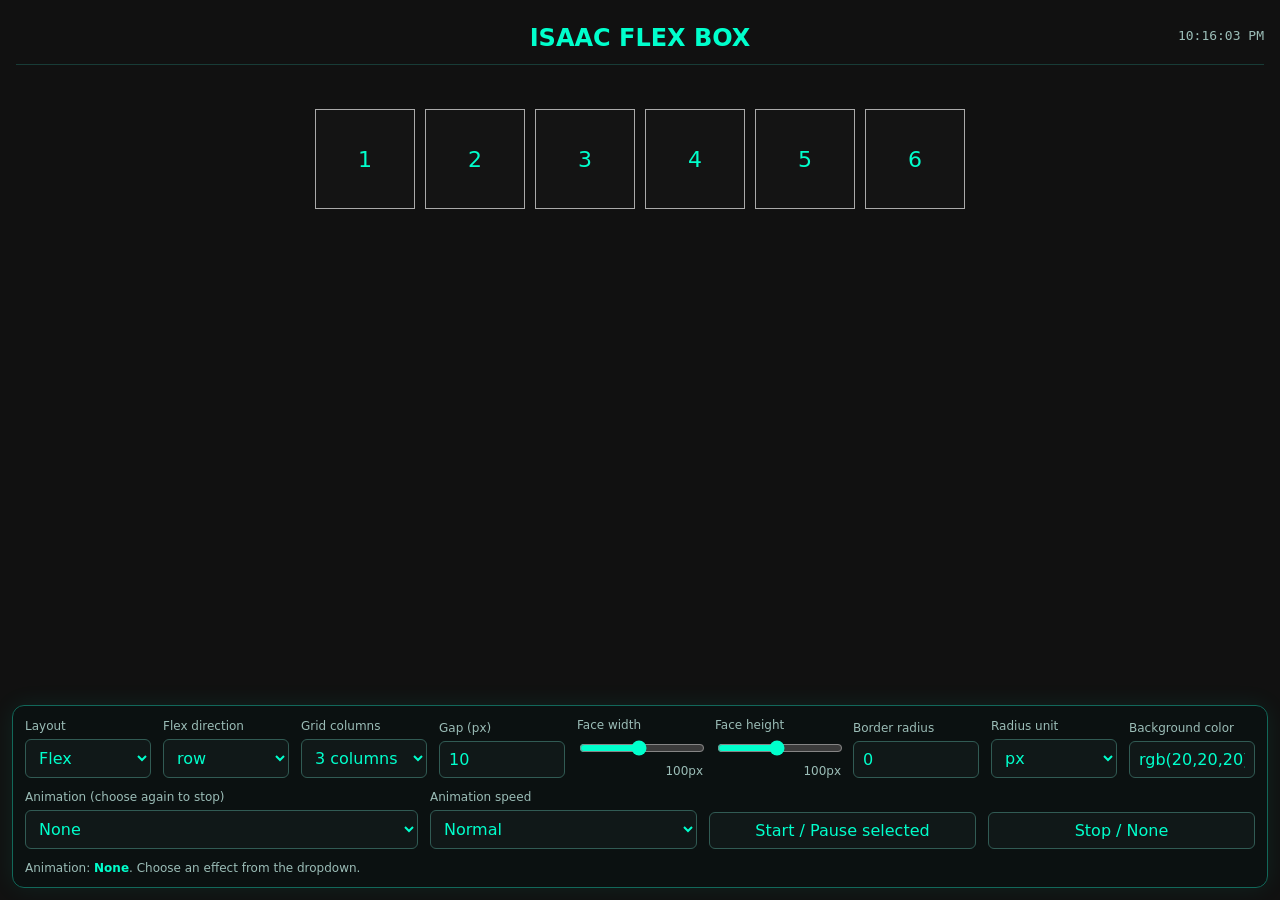
<file: index.html>
<!DOCTYPE html>
<html lang="en">
<head>
  <meta charset="UTF-8">
  <meta name="viewport" content="width=device-width, initial-scale=1.0">
  <title>ISAAC FLEX BOX</title>
  <link rel="icon" type='image/x-icon' href="favicon.ico" >
  <style>
    :root {
      --accent: #00ffcc;
      --page-bg: #111;
      --panel-bg: #141414;
      --text: #00ffcc;
      --muted: #9bbdb7;
      --border: #777;
    }

    * { box-sizing: border-box; }

    body {
      margin: 0;
      min-height: 100vh;
      padding: 16px 16px 250px;
      background: var(--page-bg);
      color: var(--text);
      text-align: center;
      font-family: system-ui, Arial, sans-serif;
    }

    h2 {
      margin: 8px 0 26px;
      position: relative;
      padding: 0 120px 12px;
      border-bottom: 1px solid #183c37;
    }

    #showTime {
      position: absolute;
      right: 0;
      top: 4px;
      font: 13px monospace;
      color: var(--muted);
    }

    .container {
      width: 100%;
      min-height: 240px;
      display: flex;
      align-items: flex-start;
      justify-content: center;
      padding: 18px 0 32px;
    }

    .cube {
      display: flex;
      gap: 10px;
      flex-wrap: wrap;
      justify-content: center;
      align-content: flex-start;
      perspective: 900px;
      transition: gap 0.55s ease;
    }

    .face {
      overflow: hidden;
      flex: 0 0 auto;
      width: 100px;
      height: 100px;
      display: flex;
      align-items: center;
      justify-content: center;
      border: 1px solid #aaa;
      background-color: var(--panel-bg);
      color: var(--text);
      transform-style: preserve-3d;
      will-change: transform, opacity;
      transition:
        width 0.45s ease,
        height 0.45s ease,
        border-radius 0.45s ease,
        background-color 0.45s ease,
        color 0.45s ease,
        box-shadow 0.45s ease;
    }

    .face > input {
      background: transparent;
      outline: none;
      width: 80%;
      min-width: 0;
      color: inherit;
      text-align: center;
      border: none;
      font: inherit;
      font-size: 22px;
    }

    .controller {
      position: fixed;
      z-index: 5;
      left: 12px;
      right: 12px;
      bottom: 12px;
      max-height: 48vh;
      overflow: auto;
      padding: 12px;
      border: 1px solid #12685a;
      border-radius: 12px;
      background: rgb(12 18 18 / 96%);
      box-shadow: 0 0 24px rgb(0 255 204 / 8%);
      backdrop-filter: blur(10px);
    }

    #controller {
      display: flex;
      align-items: end;
      gap: 12px;
      flex-wrap: wrap;
      justify-content: center;
    }

    .input-group {
      display: flex;
      flex-direction: column;
      align-items: flex-start;
      gap: 6px;
      min-width: 115px;
      flex: 1 1 125px;
      text-align: left;
    }

    .input-group label {
      font-size: 12px;
      color: var(--muted);
    }

    .input-group input:not([type="range"]),
    .input-group select,
    .input-group button {
      min-width: 0;
      width: 100%;
      padding: 8px 9px;
      border: 1px solid #315b54;
      border-radius: 6px;
      outline: none;
      background: #101818;
      color: var(--text);
      font: inherit;
    }

    .input-group input[type="range"] {
      width: 100%;
      accent-color: var(--accent);
    }

    .input-group select { cursor: pointer; }
    .input-group button { cursor: pointer; }
    .input-group button:hover { border-color: var(--accent); }

    .range-value {
      font-size: 12px;
      align-self: flex-end;
      color: var(--muted);
    }

    .animation-group { flex: 1.5 1 180px; }

    .animation-status {
      flex: 1 1 100%;
      margin: 0;
      text-align: left;
      color: var(--muted);
      font-size: 12px;
    }

    .animation-status strong { color: var(--accent); }

    /* FLIP helper: temporary transform is applied by JavaScript. */
    .face.flip-animating { will-change: transform; }

    @keyframes spinCube {
      0%   { transform: rotateY(0deg) rotateX(0deg); }
      100% { transform: rotateY(360deg) rotateX(360deg); }
    }

    @keyframes purse {
      0%, 100% { transform: scale(1) rotate(0deg); }
      25% { transform: scale(.82) rotate(-7deg); }
      50% { transform: scale(1.12) rotate(7deg); }
      75% { transform: scale(.92) rotate(-3deg); }
    }

    @keyframes bounce {
      0%, 100% { transform: translateY(0); }
      50% { transform: translateY(-24px); }
    }

    @keyframes fade {
      0%, 100% { opacity: 1; }
      50% { opacity: .2; }
    }

    @keyframes wave {
      0%, 100% { transform: translateY(0) rotate(0); }
      25% { transform: translateY(-16px) rotate(-3deg); }
      75% { transform: translateY(16px) rotate(3deg); }
    }

    @keyframes flip {
      0%, 100% { transform: rotateY(0deg); }
      50% { transform: rotateY(180deg); }
    }

    @keyframes zoom {
      0%, 100% { transform: scale(1); }
      50% { transform: scale(1.16); }
    }

    @keyframes rotateX {
      0%, 100% { transform: perspective(600px) rotateX(0); }
      50% { transform: perspective(600px) rotateX(180deg); }
    }

    @keyframes rotateY {
      0%, 100% { transform: perspective(600px) rotateY(0); }
      50% { transform: perspective(600px) rotateY(180deg); }
    }

    @keyframes rotateZ {
      0%, 100% { transform: rotateZ(0); }
      50% { transform: rotateZ(180deg); }
    }

    @keyframes swing {
      0%, 100% { transform: rotate(0); }
      25% { transform: rotate(12deg); }
      75% { transform: rotate(-12deg); }
    }

    @keyframes pulse {
      0%, 100% { box-shadow: 0 0 0 rgb(0 255 204 / 0%); }
      50% { box-shadow: 0 0 24px rgb(0 255 204 / 55%); }
    }

    .face.anim-spin-cube { animation: spinCube 2.2s linear infinite; }
    .face.anim-purse { animation: purse 1.1s ease-in-out infinite; }
    .face.anim-bounce { animation: bounce .85s ease-in-out infinite; }
    .face.anim-fade { animation: fade 1.4s ease-in-out infinite; }
    .face.anim-wave { animation: wave 1.2s ease-in-out infinite; }
    .face.anim-flip { animation: flip 1.6s ease-in-out infinite; }
    .face.anim-zoom { animation: zoom 1.2s ease-in-out infinite; }
    .face.anim-rotate-x { animation: rotateX 1.8s ease-in-out infinite; }
    .face.anim-rotate-y { animation: rotateY 1.8s ease-in-out infinite; }
    .face.anim-rotate-z { animation: rotateZ 1.8s ease-in-out infinite; }
    .face.anim-swing { animation: swing 1.1s ease-in-out infinite; }
    .face.anim-pulse { animation: pulse 1.4s ease-in-out infinite; }

    /* Small stagger makes group animations feel more natural. */
    .face:nth-child(2) { animation-delay: .08s; }
    .face:nth-child(3) { animation-delay: .16s; }
    .face:nth-child(4) { animation-delay: .24s; }
    .face:nth-child(5) { animation-delay: .32s; }
    .face:nth-child(6) { animation-delay: .40s; }

    @media (max-width: 600px) {
      body { padding: 10px 10px 310px; }
      h2 { font-size: 19px; padding: 0 0 38px; }
      #showTime { top: 30px; left: 0; right: 0; font-size: 11px; }
      .container { padding-top: 10px; }
      .controller {
        left: 6px;
        right: 6px;
        bottom: 6px;
        max-height: 55vh;
        padding: 9px;
      }
      #controller { gap: 9px; }
      .input-group { flex-basis: 105px; }
      .animation-group { flex-basis: 150px; }
    }

    @media (prefers-reduced-motion: reduce) {
      .face, .cube { transition-duration: .01ms !important; }
      .face[class*="anim-"] { animation-duration: 3s !important; }
    }
  </style>
</head>
<body>
  <h2>
    ISAAC FLEX BOX
    <span id="showTime"></span>
  </h2>

  <div class="container">
    <div class="cube">
      <div class="face"><input type="text" value="1" aria-label="Face 1"></div>
      <div class="face"><input type="text" value="2" aria-label="Face 2"></div>
      <div class="face"><input type="text" value="3" aria-label="Face 3"></div>
      <div class="face"><input type="text" value="4" aria-label="Face 4"></div>
      <div class="face"><input type="text" value="5" aria-label="Face 5"></div>
      <div class="face"><input type="text" value="6" aria-label="Face 6"></div>
    </div>
  </div>

  <div class="controller">
    <form id="controller">
      <div class="input-group">
        <label for="flexStyle">Layout</label>
        <select id="flexStyle">
          <option value="flex" selected>Flex</option>
          <option value="grid">Grid</option>
        </select>
      </div>

      <div class="input-group">
        <label for="flexDirection">Flex direction</label>
        <select id="flexDirection">
          <option value="row" selected>row</option>
          <option value="column">column</option>
          <option value="row-reverse">row-reverse</option>
          <option value="column-reverse">column-reverse</option>
        </select>
      </div>

      <div class="input-group">
        <label for="gridColumns">Grid columns</label>
        <select id="gridColumns">
          <option value="2">2 columns</option>
          <option value="3" selected>3 columns</option>
          <option value="4">4 columns</option>
          <option value="6">6 columns</option>
        </select>
      </div>

      <div class="input-group">
        <label for="gap">Gap (px)</label>
        <input type="number" id="gap" min="0" max="200" value="10">
      </div>

      <div class="input-group">
        <label for="width">Face width</label>
        <input type="range" id="width" min="10" max="200" value="100">
        <span class="range-value" id="widthNumber">100px</span>
      </div>

      <div class="input-group">
        <label for="height">Face height</label>
        <input type="range" id="height" min="10" max="200" value="100">
        <span class="range-value" id="heightNumber">100px</span>
      </div>

      <div class="input-group">
        <label for="borderRadius">Border radius</label>
        <input type="number" id="borderRadius" min="0" value="0">
      </div>

      <div class="input-group">
        <label for="radiusUnit">Radius unit</label>
        <select id="radiusUnit">
          <option value="px">px</option>
          <option value="%">%</option>
          <option value="rem">rem</option>
          <option value="em">em</option>
        </select>
      </div>

      <div class="input-group">
        <label for="bgColor">Background color</label>
        <input type="text" value="rgb(20,20,20)" id="bgColor">
      </div>

      <div class="input-group animation-group">
        <label for="animation">Animation (choose again to stop)</label>
        <select id="animation">
          <option value="none" selected>None</option>
          <option value="spin-cube">Spin Cube</option>
          <option value="purse">Purse / Squish</option>
          <option value="bounce">Bounce</option>
          <option value="fade">Fade</option>
          <option value="wave">Wave</option>
          <option value="flip">Flip</option>
          <option value="zoom">Zoom</option>
          <option value="rotate-x">Rotate X</option>
          <option value="rotate-y">Rotate Y</option>
          <option value="rotate-z">Rotate Z</option>
          <option value="swing">Swing</option>
          <option value="pulse">Glow Pulse</option>
        </select>
      </div>

      <div class="input-group">
        <label for="animationSpeed">Animation speed</label>
        <select id="animationSpeed">
          <option value="0.5">Very fast</option>
          <option value="1" selected>Normal</option>
          <option value="1.7">Slow</option>
          <option value="2.5">Very slow</option>
        </select>
      </div>

      <div class="input-group">
        <label for="toggleAnimation">&nbsp;</label>
        <button type="button" id="toggleAnimation">Start / Pause selected</button>
      </div>
      <div class="input-group">
        <label>&nbsp;</label>
        <button type="button" id="stopAnimation">Stop / None</button>
      </div>

      <p class="animation-status" id="animationStatus" aria-live="polite">
        Animation: <strong>None</strong>. Choose an effect from the dropdown.
      </p>
    </form>
  </div>

  <script>
    const showTime = document.getElementById('showTime');
    const cube = document.querySelector('.cube');
    const faces = [...document.querySelectorAll('.face')];

    const flexStyle = document.getElementById('flexStyle');
    const flexDirection = document.getElementById('flexDirection');
    const gridColumns = document.getElementById('gridColumns');
    const gap = document.getElementById('gap');
    const width = document.getElementById('width');
    const height = document.getElementById('height');
    const widthNumber = document.getElementById('widthNumber');
    const heightNumber = document.getElementById('heightNumber');
    const borderRadius = document.getElementById('borderRadius');
    const radiusUnit = document.getElementById('radiusUnit');
    const bgColor = document.getElementById('bgColor');
    const animationSelect = document.getElementById('animation');
    const animationSpeed = document.getElementById('animationSpeed');
    const toggleAnimationButton = document.getElementById('toggleAnimation');
    const stopAnimationButton = document.getElementById('stopAnimation');
    const animationStatus = document.getElementById('animationStatus');

    let activeAnimation = 'none';
    let activeAnimationSpeed = Number(animationSpeed.value);

    function updateClock() {
      showTime.textContent = new Date().toLocaleTimeString();
    }
    updateClock();
    setInterval(updateClock, 1000);

 
    function animateLayoutChange(changeLayout) {
      const first = faces.map(face => face.getBoundingClientRect());

      changeLayout();

      
      const last = faces.map(face => face.getBoundingClientRect());

      faces.forEach((face, index) => {
        const dx = first[index].left - last[index].left;
        const dy = first[index].top - last[index].top;

        if (Math.abs(dx) < 1 && Math.abs(dy) < 1) return;

        face.animate(
          [
            { transform: `translate(${dx}px, ${dy}px)` },
            { transform: 'translate(0, 0)' }
          ],
          {
            duration: 550,
            easing: 'cubic-bezier(.2,.75,.25,1)'
          }
        );
      });
    }

    function applyLayout() {
      animateLayoutChange(() => {
        const isGrid = flexStyle.value === 'grid';
        cube.style.display = flexStyle.value;

        if (isGrid) {
          cube.style.gridTemplateColumns =
            `repeat(${gridColumns.value}, max-content)`;
          cube.style.flexDirection = '';
          cube.style.flexWrap = '';
        } else {
          cube.style.gridTemplateColumns = '';
          cube.style.flexDirection = flexDirection.value;
          cube.style.flexWrap = 'wrap';
        }
      });
    }

    flexStyle.addEventListener('change', applyLayout);
    flexDirection.addEventListener('change', () => {
      if (flexStyle.value === 'flex') applyLayout();
    });
    gridColumns.addEventListener('change', () => {
      if (flexStyle.value === 'grid') applyLayout();
    });

    gap.addEventListener('input', () => {
      const value = Math.max(0, Math.min(200, Number(gap.value) || 0));
      cube.style.gap = `${value}px`;
    });

    width.addEventListener('input', () => {
      widthNumber.textContent = `${width.value}px`;
      faces.forEach(face => face.style.width = `${width.value}px`);
    });

    height.addEventListener('input', () => {
      heightNumber.textContent = `${height.value}px`;
      faces.forEach(face => face.style.height = `${height.value}px`);
    });

    function updateRadius() {
      const value = Math.max(0, Number(borderRadius.value) || 0);
      faces.forEach(face => {
        face.style.borderRadius = `${value}${radiusUnit.value}`;
      });
    }
    borderRadius.addEventListener('input', updateRadius);
    radiusUnit.addEventListener('change', updateRadius);

    bgColor.addEventListener('input', () => {
    
      if (CSS.supports('background-color', bgColor.value.trim())) {
        faces.forEach(face => face.style.backgroundColor = bgColor.value.trim());
      }
    });

    const animationClasses = [
      'anim-spin-cube', 'anim-purse', 'anim-bounce', 'anim-fade',
      'anim-wave', 'anim-flip', 'anim-zoom', 'anim-rotate-x',
      'anim-rotate-y', 'anim-rotate-z', 'anim-swing', 'anim-pulse'
    ];

    const animationClassByValue = {
      'spin-cube': 'anim-spin-cube',
      'purse': 'anim-purse',
      'bounce': 'anim-bounce',
      'fade': 'anim-fade',
      'wave': 'anim-wave',
      'flip': 'anim-flip',
      'zoom': 'anim-zoom',
      'rotate-x': 'anim-rotate-x',
      'rotate-y': 'anim-rotate-y',
      'rotate-z': 'anim-rotate-z',
      'swing': 'anim-swing',
      'pulse': 'anim-pulse'
    };

    function updateAnimationStatus() {
      const label = animationSelect.options[animationSelect.selectedIndex].text;
      animationStatus.innerHTML = activeAnimation === 'none'
        ? 'Animation: <strong>None</strong>. Choose an effect from the dropdown.'
        : `Animation: <strong>${label}</strong> is running. Choose it again or press Stop to turn it off.`;
    }

    function stopAnimation(resetDropdown = true) {
      faces.forEach(face => {
        face.classList.remove(...animationClasses);
        face.style.animationDuration = '';
      });
      activeAnimation = 'none';

      if (resetDropdown) animationSelect.value = 'none';
      updateAnimationStatus();
    }

    function startAnimation(name) {
      stopAnimation(false);

      if (name === 'none') {
        animationSelect.value = 'none';
        updateAnimationStatus();
        return;
      }

      activeAnimation = name;
      const className = animationClassByValue[name];

      faces.forEach(face => {
        face.classList.add(className);
        face.style.animationDuration =
          `${baseDurationFor(name) * activeAnimationSpeed}s`;
      });

      updateAnimationStatus();
    }

    function baseDurationFor(name) {
      return {
        'spin-cube': 2.2,
        'purse': 1.1,
        'bounce': .85,
        'fade': 1.4,
        'wave': 1.2,
        'flip': 1.6,
        'zoom': 1.2,
        'rotate-x': 1.8,
        'rotate-y': 1.8,
        'rotate-z': 1.8,
        'swing': 1.1,
        'pulse': 1.4
      }[name] || 1.2;
    }

    animationSelect.addEventListener('change', () => {
     
      startAnimation(animationSelect.value);
    });

    toggleAnimationButton.addEventListener('click', () => {
      const selected = animationSelect.value;

      if (selected === 'none') {
        stopAnimation();
      } else if (activeAnimation === selected) {
        stopAnimation(false);
      } else {
        startAnimation(selected);
      }
    });

    animationSpeed.addEventListener('change', () => {
      activeAnimationSpeed = Number(animationSpeed.value);
      if (activeAnimation !== 'none') {
        startAnimation(activeAnimation);
      }
    });

    stopAnimationButton.addEventListener('click', () => stopAnimation());

    document.getElementById('controller').addEventListener('submit', event => {
      event.preventDefault();
    });

   
    applyLayout();
  </script>
</body>
</html>
</file>
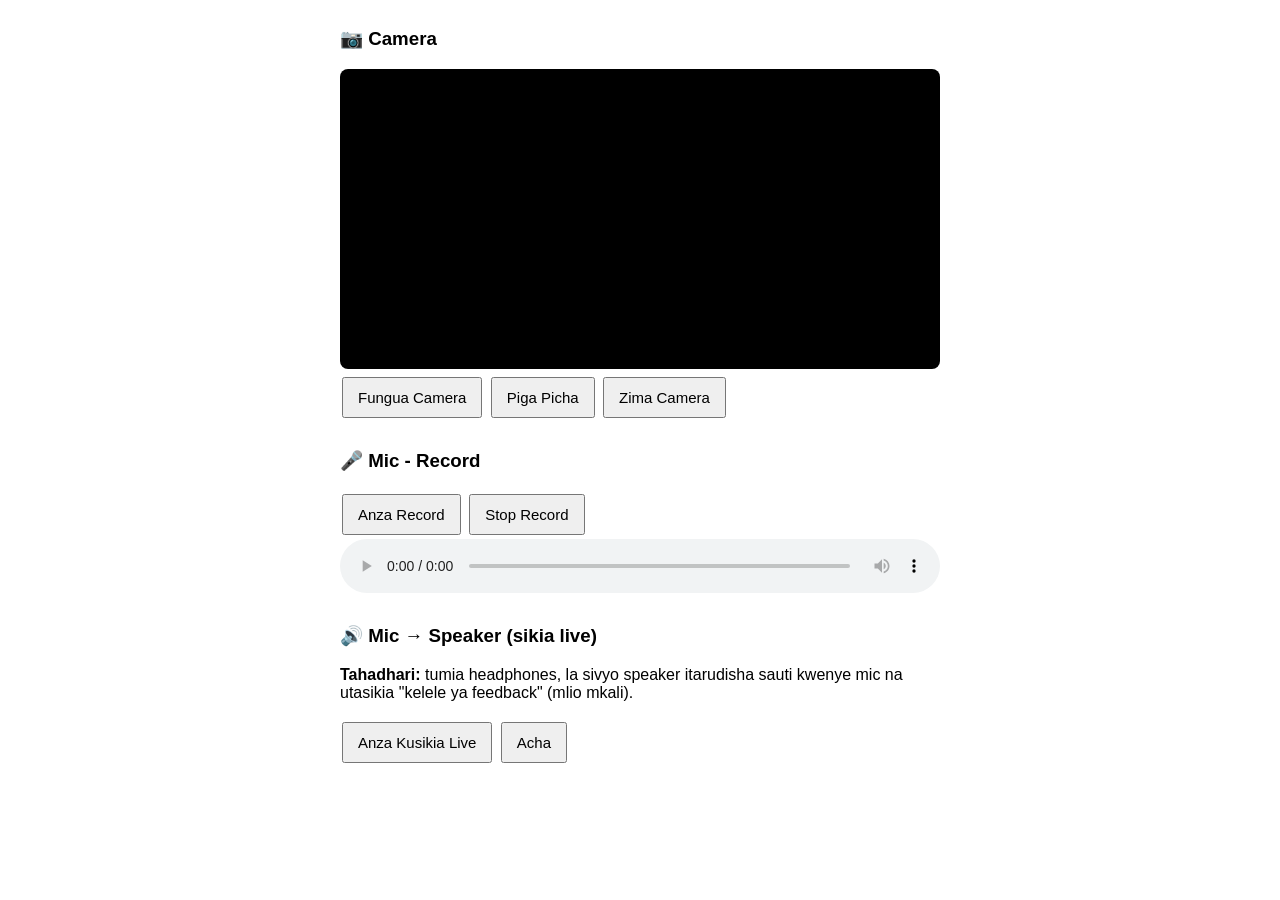
<file: button.html>
<!DOCTYPE html>
<html lang="sw">
<head>
<meta charset="UTF-8">
<meta name="viewport" content="width=device-width, initial-scale=1">
<title>Camera & Mic Lab</title>
<style>
  body { font-family: sans-serif; max-width: 600px; margin: 20px auto; padding: 0 12px; }
  video, canvas, img { width: 100%; border-radius: 8px; background: #000; }
  button { padding: 10px 14px; margin: 4px 2px; font-size: 15px; }
  h3 { margin-top: 28px; }
</style>
</head>
<body>

<!-- ================= HTML (muundo wa ukurasa) ================= -->

<h3>📷 Camera</h3>
<!-- video: hapa ndipo camera live inaonekana -->
<!-- autoplay = ianze yenyewe, playsinline = isifungue fullscreen kwenye simu -->
<video id="video" autoplay playsinline muted></video>
<div>
  <button id="startCam">Fungua Camera</button>
  <button id="snap">Piga Picha</button>
  <button id="stopCam">Zima Camera</button>
</div>
<!-- canvas: tunaitumia kama "karatasi" ya kuchora frame ya video (hii ndo picha) -->
<canvas id="canvas" style="display:none"></canvas>
<!-- img: kuonyesha picha iliyopigwa -->
<img id="photo" alt="picha itaonekana hapa" style="display:none">
<a id="downloadPhoto" style="display:none" download="picha.png">⬇️ Download picha</a>

<h3>🎤 Mic - Record</h3>
<div>
  <button id="startRec">Anza Record</button>
  <button id="stopRec">Stop Record</button>
</div>
<!-- audio: player ya kusikiliza ulichorecord -->
<audio id="player" controls style="width:100%"></audio>
<a id="downloadAudio" style="display:none" download="sauti.webm">⬇️ Download sauti</a>

<h3>🔊 Mic → Speaker (sikia live)</h3>
<p><b>Tahadhari:</b> tumia headphones, la sivyo speaker itarudisha sauti kwenye mic na utasikia "kelele ya feedback" (mlio mkali).</p>
<div>
  <button id="startLive">Anza Kusikia Live</button>
  <button id="stopLive">Acha</button>
</div>

<script>
// ================= JAVASCRIPT =================

// ---------- Kuchukua elements za HTML tunazozihitaji ----------
// document.getElementById("id") = tafuta element kwa id yake
const video = document.getElementById("video");
const canvas = document.getElementById("canvas");
const photo = document.getElementById("photo");
const downloadPhoto = document.getElementById("downloadPhoto");
const player = document.getElementById("player");
const downloadAudio = document.getElementById("downloadAudio");

// ---------- Variables za kuhifadhi vitu tutakavyovitumia sehemu mbalimbali ----------
let camStream = null;       // stream ya camera (ili tuweze kuizima baadaye)
let recStream = null;       // stream ya mic kwa ajili ya record
let mediaRecorder = null;   // kifaa cha kurecord
let chunks = [];            // vipande vya sauti vinavyokusanywa wakati wa kurecord
let liveStream = null;      // stream ya mic kwa ajili ya live monitor
let audioCtx = null;        // AudioContext = "mixing desk" ya sauti ndani ya browser


// =====================================================
// 1) CAMERA
// =====================================================

document.getElementById("startCam").onclick = async () => {
  try {
    // navigator.mediaDevices.getUserMedia() = omba ruhusa ya camera/mic
    // Browser itaonyesha popup "Allow?" - user akikubali, tunapata "stream"
    // stream = mtiririko wa data (video frames) kutoka kwenye camera
    camStream = await navigator.mediaDevices.getUserMedia({
      video: { facingMode: "user" }, // "user" = camera ya mbele, "environment" = ya nyuma
      audio: false                   // hatuhitaji sauti hapa
    });

    // Tunaiunganisha stream na <video> ili tuone live picture
    video.srcObject = camStream;
  } catch (err) {
    // Kosa linaweza kutokea kama: user akikataa, hakuna camera, au page si HTTPS/localhost
    alert("Camera imeshindwa: " + err.name + " - " + err.message);
  }
};

document.getElementById("snap").onclick = () => {
  // Kama camera haijafunguliwa, usiendelee
  if (!camStream) return alert("Fungua camera kwanza!");

  // Weka size ya canvas sawa na size halisi ya video (videoWidth/videoHeight)
  canvas.width = video.videoWidth;
  canvas.height = video.videoHeight;

  // getContext("2d") = pata "brashi" ya kuchora kwenye canvas
  const ctx = canvas.getContext("2d");

  // drawImage = chora frame ya video ya sasa hivi kwenye canvas (hii ndo "kupiga picha")
  ctx.drawImage(video, 0, 0, canvas.width, canvas.height);

  // canvas.toDataURL = geuza kilichochorwa kuwa picha (PNG) kama text ndefu (base64)
  const dataUrl = canvas.toDataURL("image/png");

  // Onyesha picha kwenye <img> na weka link ya kudownload
  photo.src = dataUrl;
  photo.style.display = "block";
  downloadPhoto.href = dataUrl;
  downloadPhoto.style.display = "inline-block";
};

document.getElementById("stopCam").onclick = () => {
  if (camStream) {
    // Stream ina "tracks" (video track). Kuzima = stop() kila track
    // Hii ndo inazima ile taa ya camera
    camStream.getTracks().forEach(track => track.stop());
    camStream = null;
    video.srcObject = null;
  }
};


// =====================================================
// 2) MIC - RECORD NA KUCHEZA
// =====================================================

document.getElementById("startRec").onclick = async () => {
  try {
    // Omba ruhusa ya mic tu (audio: true, video: false)
    recStream = await navigator.mediaDevices.getUserMedia({ audio: true });

    // MediaRecorder = class ya browser ya kurecord stream
    mediaRecorder = new MediaRecorder(recStream);
    chunks = []; // futa vipande vya record ya zamani

    // Event: kila mara recorder ikipata kipande cha sauti, tunakiweka kwenye array
    mediaRecorder.ondataavailable = (e) => {
      if (e.data.size > 0) chunks.push(e.data);
    };

    // Event: record ikisimama, tunaunganisha vipande vyote kuwa faili moja
    mediaRecorder.onstop = () => {
      // Blob = "faili ghafi" kwenye memory
      const blob = new Blob(chunks, { type: "audio/webm" });

      // createObjectURL = tengeneza link ya muda ya kuonyesha blob
      const url = URL.createObjectURL(blob);

      player.src = url;              // player icheze sauti
      downloadAudio.href = url;      // link ya download
      downloadAudio.style.display = "inline-block";

      // Zima mic (taa ya mic izime)
      recStream.getTracks().forEach(t => t.stop());
    };

    mediaRecorder.start(); // anza kurecord
  } catch (err) {
    alert("Mic imeshindwa: " + err.name + " - " + err.message);
  }
};

document.getElementById("stopRec").onclick = () => {
  // Stop tu kama inarecord kweli
  if (mediaRecorder && mediaRecorder.state === "recording") {
    mediaRecorder.stop(); // hii itatrigger onstop hapo juu
  }
};


// =====================================================
// 3) MIC → SPEAKER (LIVE)
// =====================================================
// Wazo: mic -> (Web Audio API) -> speaker. Kama waya inayounganisha vitu viwili.

document.getElementById("startLive").onclick = async () => {
  try {
    // Kuzuia kuanza mara mbili
    if (audioCtx) return;

    // Omba mic. Tunazima echoCancellation ili sauti ipite kama ilivyo
    // (kawaida browser inajaribu kuondoa echo, lakini hapa tunataka tuone tofauti)
    liveStream = await navigator.mediaDevices.getUserMedia({
      audio: { echoCancellation: false, noiseSuppression: false }
    });

    // AudioContext = mazingira ya kuchakata sauti
    audioCtx = new (window.AudioContext || window.webkitAudioContext)();

    // source = "mwanzo wa waya": sauti inayotoka kwenye mic
    const source = audioCtx.createMediaStreamSource(liveStream);

    // (Hiari) gain = kitufe cha volume. 1 = kawaida, 2 = mara mbili
    const gain = audioCtx.createGain();
    gain.gain.value = 1;

    // Unganisha: mic -> gain -> speaker
    // audioCtx.destination = speaker/headphones ya kifaa chako
    source.connect(gain);
    gain.connect(audioCtx.destination);
  } catch (err) {
    alert("Live mic imeshindwa: " + err.name + " - " + err.message);
  }
};

document.getElementById("stopLive").onclick = () => {
  if (liveStream) {
    liveStream.getTracks().forEach(t => t.stop()); // zima mic
    liveStream = null;
  }
  if (audioCtx) {
    audioCtx.close(); // funga mazingira ya sauti
    audioCtx = null;
  }
};
</script>
</body>
</html>
</file>
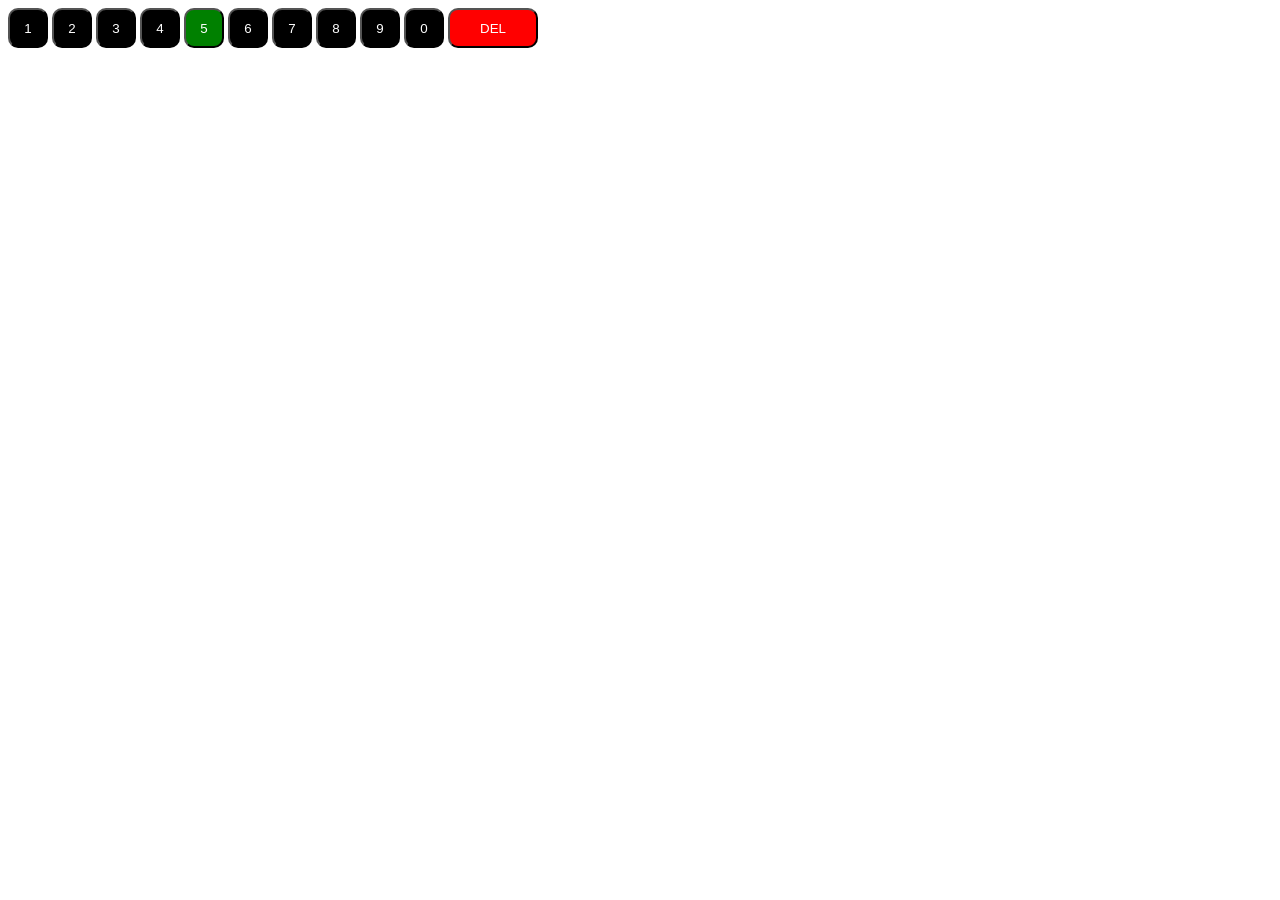
<file: calculator.html>
<!DOCTYPE html>

<html>
<head>
  <meta http-equiv="CONTENT-TYPE" content="text/html; charset=UTF-8">
  <title>my calculator</title>
  <style>
  					button{
  					  background-color:black;
  					   color:white;
  					  width:40px;
  					  height:40px;
  					  border-radius:10px;
  					}
  
  #delBtn{
    background-color:red;
    width:90px;
  }
  
  button:nth-child(5){
    background-color:green;
  }
  
  </style>
</head>
<body>
  <button>1</button>
   <button>2</button>
   <button>3</button>
 		 <button>4</button>
		 		<button>5</button>
				 <button>6</button>
			 <button>7</button>
			 <button>8</button>
				 <button>9</button>
			 <button>0</button>  
  <button id="delBtn">DEL</button>
</body>
</html>
</file>
